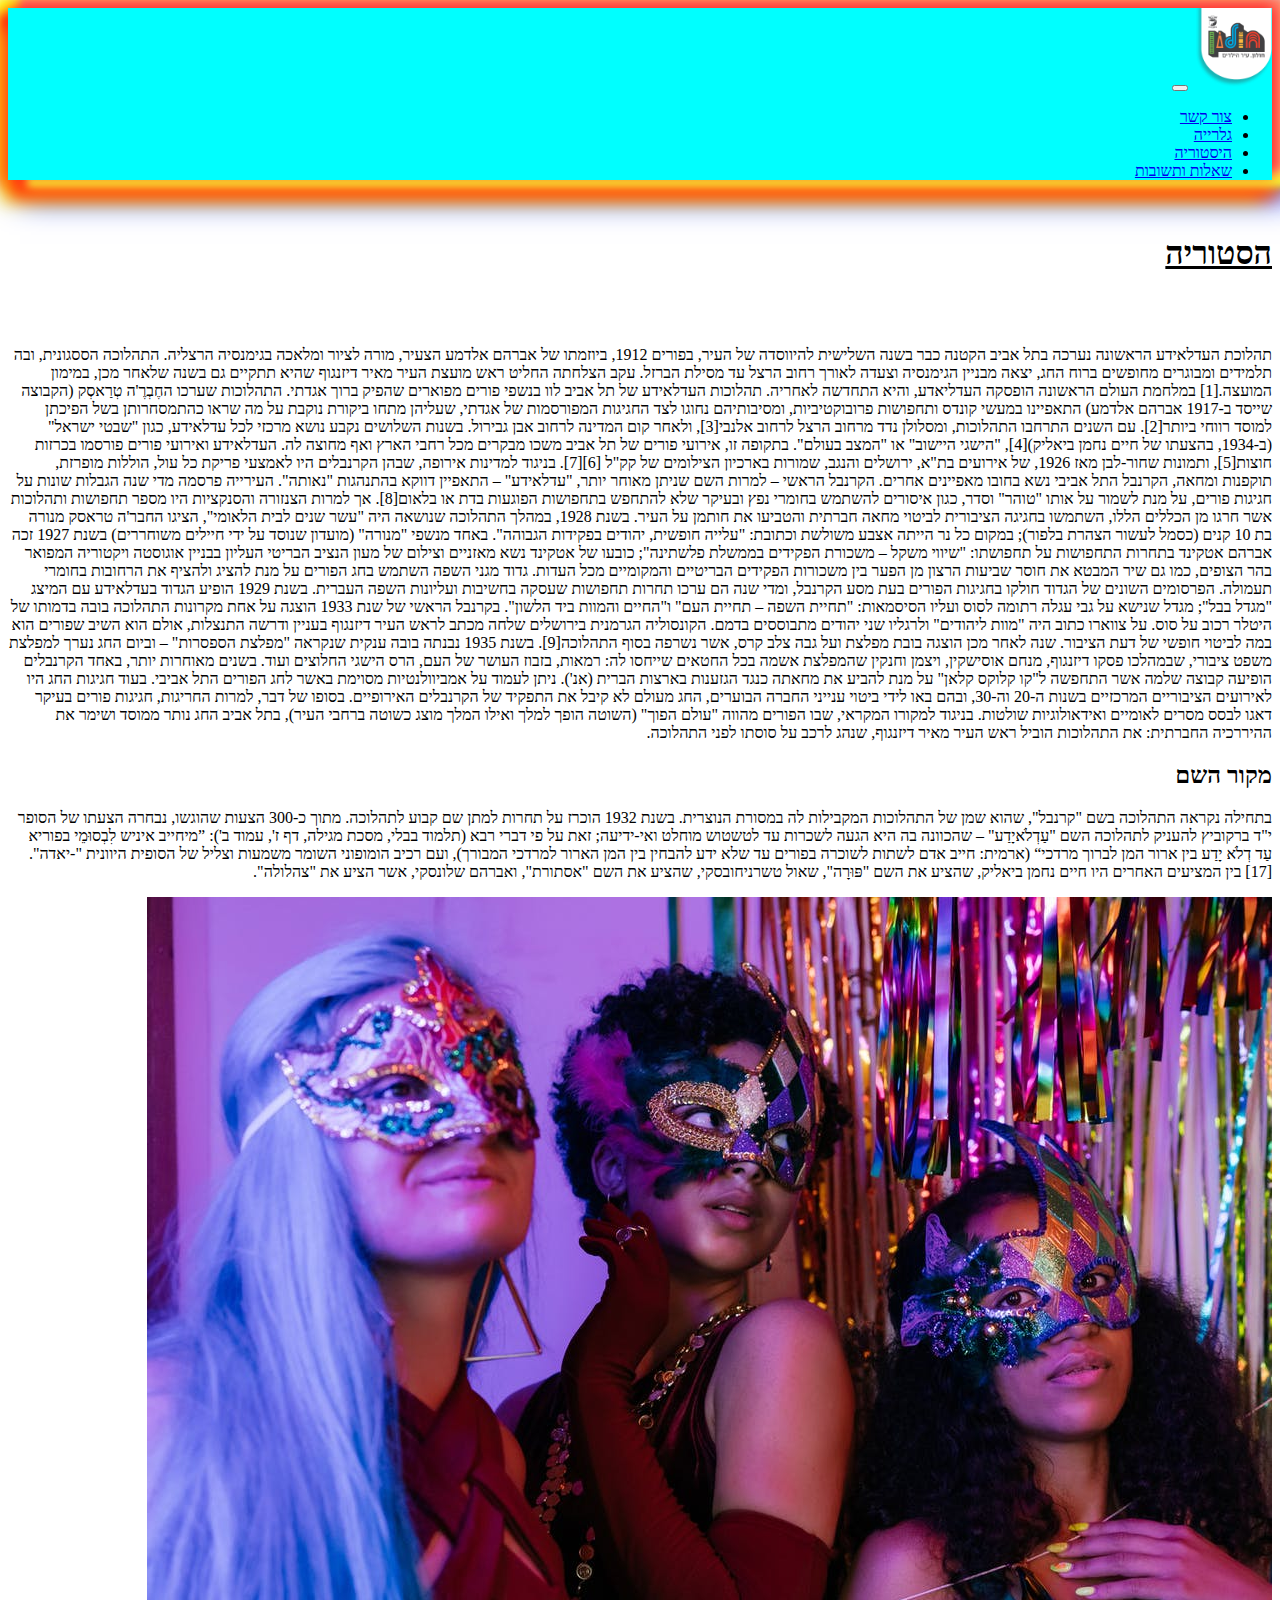
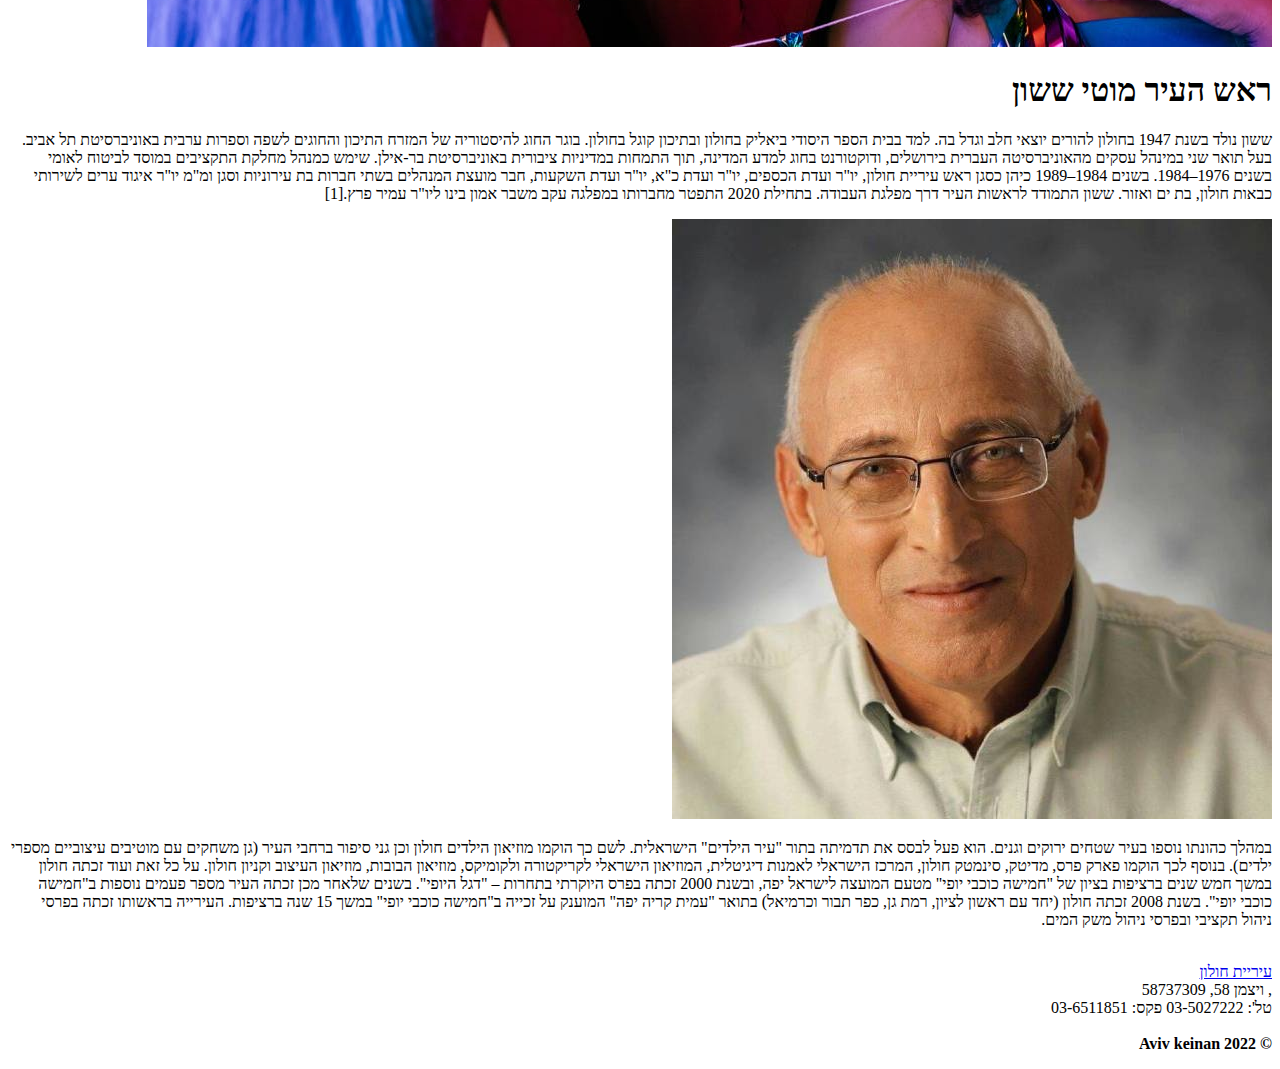
<file: about.html>
<!DOCTYPE html>
<html lang="en">
<head>
    <meta charset="UTF-8">
    <meta http-equiv="X-UA-Compatible" content="IE=edge">
    <meta name="viewport" content="width=device-width, initial-scale=1.0">
    <title>Document</title>
    <link
      href="https://cdn.jsdelivr.net/npm/bootstrap@5.2.0-beta1/dist/css/bootstrap.min.css"
      rel="stylesheet"
      integrity="sha384-0evHe/X+R7YkIZDRvuzKMRqM+OrBnVFBL6DOitfPri4tjfHxaWutUpFmBp4vmVor"
      crossorigin="anonymous"
    />
    <script
      src="https://cdn.jsdelivr.net/npm/bootstrap@5.2.0-beta1/dist/js/bootstrap.bundle.min.js"
      integrity="sha384-pprn3073KE6tl6bjs2QrFaJGz5/SUsLqktiwsUTF55Jfv3qYSDhgCecCxMW52nD2"
      crossorigin="anonymous"
    ></script>
    <link rel="stylesheet" href="styles/main.css" />
</head>
<body dir="rtl">
    <nav class="navbar navbar-expand-lg nav demo">
        <a class="navbar-brand" href="index.html"
          ><img style="width: 5em" src="images/logo.png" alt=""
        /></a>
  
        <button
          class="navbar-toggler"
          type="button"
          data-bs-toggle="collapse"
          data-bs-target="#navbarSupportedContent"
          aria-controls="navbarSupportedContent"
          aria-expanded="false"
          aria-label="Toggle navigation"
        >
          <span class="navbar-toggler-icon"></span>
        </button>
  
        <div class="collapse navbar-collapse" id="navbarSupportedContent">
          <ul class="navbar-nav">
            <li class="ms-5 nav-item">
              <a class="nav-link " href="contact.html">צור קשר</a>
            </li>
            <li class="ms-5 nav-item">
              <a class="nav-link" href="media.html">גלרייה</a>
            </li>
  
            <li class="ms-5 nav-item">
              <a class="nav-link active" aria-current="page" href="about.html">היסטוריה</a>
            </li>
            <li class="nav-item">
              <a class="nav-link" aria-current="page" href="faq.html">שאלות ותשובות</a>
            </li>
          </ul>
        </div>
      </nav>
      <br>

        <div class="w-75 m-auto">
      <h1 class="font-header"><ins>הסטוריה</ins></h1> <br><br>
      <p class="text-font fs-5">תהלוכת העדלאידע הראשונה נערכה בתל אביב הקטנה כבר בשנה השלישית להיווסדה של העיר, בפורים 1912, ביוזמתו של אברהם אלדמע הצעיר, מורה לציור ומלאכה בגימנסיה הרצליה. התהלוכה הססגונית, ובה תלמידים ומבוגרים מחופשים ברוח החג, יצאה מבניין הגימנסיה וצעדה לאורך רחוב הרצל עד מסילת הברזל. עקב הצלחתה החליט ראש מועצת העיר מאיר דיזנגוף שהיא תתקיים גם בשנה שלאחר מכן, במימון המועצה.[1] במלחמת העולם הראשונה הופסקה העדליאדע, והיא התחדשה לאחריה.

        תהלוכות העדלאידע של תל אביב לוו בנשפי פורים מפוארים שהפיק ברוך אגדתי. התהלוכות שערכו החֶבְרֶ'ה טְרַאסְק (הקבוצה שייסד ב-1917 אברהם אלדמע) התאפיינו במעשי קונדס ותחפושות פרובוקטיביות, ומסיבותיהם נחוגו לצד החגיגות המפורסמות של אגדתי, שעליהן מתחו ביקורת נוקבת על מה שראו כהתמסחרותן בשל הפיכתן למוסד רווחי ביותר[2].
        
        עם השנים התרחבו התהלוכות, ומסלולן נדד מרחוב הרצל לרחוב אלנבי[3], ולאחר קום המדינה לרחוב אבן גבירול. בשנות השלושים נקבע נושא מרכזי לכל עדלאידע, כגון "שבטי ישראל" (ב-1934, בהצעתו של חיים נחמן ביאליק)[4], "הישגי היישוב" או "המצב בעולם". בתקופה זו, אירועי פורים של תל אביב משכו מבקרים מכל רחבי הארץ ואף מחוצה לה.
        
        העדלאידע ואירועי פורים פורסמו בכרזות חוצות[5], ותמונות שחור-לבן מאז 1926, של אירועים בת"א, ירושלים והנגב, שמורות בארכיון הצילומים של קק"ל [6][7].
        
        בניגוד למדינות אירופה, שבהן הקרנבלים היו לאמצעי פריקת כל עול, הוללות מופרזת, תוקפנות ומחאה, הקרנבל התל אביבי נשא בחובו מאפיינים אחרים. הקרנבל הראשי – למרות השם שניתן מאוחר יותר, "עדלאידע" – התאפיין דווקא בהתנהגות "נאותה". העירייה פרסמה מדי שנה הגבלות שונות על חגיגות פורים, על מנת לשמור על אותו "טוהר" וסדר, כגון איסורים להשתמש בחומרי נפץ ובעיקר שלא להתחפש בתחפושות הפוגעות בדת או בלאום[8]. אך למרות הצנזורה והסנקציות היו מספר תחפושות ותהלוכות אשר חרגו מן הכללים הללו, השתמשו בחגיגה הציבורית לביטוי מחאה חברתית והטביעו את חותמן על העיר.
        בשנת 1928, במהלך התהלוכה שנושאה היה "עשר שנים לבית הלאומי", הציגו החבר'ה טראסק מנורה בת 10 קנים (כסמל לעשור הצהרת בלפור); במקום כל נר הייתה אצבע משולשת וכתובת: "עלייה חופשית, יהודים בפקידות הגבוהה". באחד מנשפי "מנורה" (מועדון שנוסד על ידי חיילים משוחררים) בשנת 1927 זכה אברהם אטקינד בתחרות התחפושות על תחפושתו: "שיווי משקל – משכורת הפקידים בממשלת פלשתינה"; כובעו של אטקינד נשא מאזניים וצילום של מעון הנציב הבריטי העליון בבניין אוגוסטה ויקטוריה המפואר בהר הצופים, כמו גם שיר המבטא את חוסר שביעות הרצון מן הפער בין משכורות הפקידים הבריטיים והמקומיים מכל העדות.

        גדוד מגני השפה השתמש בחג הפורים על מנת להציג ולהציף את הרחובות בחומרי תעמולה. הפרסומים השונים של הגדוד חולקו בחגיגות הפורים בעת מסע הקרנבל, ומדי שנה הם ערכו תחרות תחפושות שעסקה בחשיבות ועליונות השפה העברית. בשנת 1929 הופיע הגדוד בעדלאידע עם המיצג "מגדל בבל"; מגדל שנישא על גבי עגלה רתומה לסוס ועליו הסיסמאות: "תחיית השפה – תחיית העם" ו"החיים והמוות ביד הלשון".
        
        בקרנבל הראשי של שנת 1933 הוצגה על אחת מקרונות התהלוכה בובה בדמותו של היטלר רכוב על סוס. על צווארו כתוב היה "מוות ליהודים" ולרגליו שני יהודים מתבוססים בדמם. הקונסוליה הגרמנית בירושלים שלחה מכתב לראש העיר דיזנגוף בעניין ודרשה התנצלות, אולם הוא השיב שפורים הוא במה לביטוי חופשי של דעת הציבור. שנה לאחר מכן הוצגה בובת מפלצת ועל גבה צלב קרס, אשר נשרפה בסוף התהלוכה[9]. בשנת 1935 נבנתה בובה ענקית שנקראה "מפלצת הספסרות" – וביום החג נערך למפלצת משפט ציבורי, שבמהלכו פסקו דיזנגוף, מנחם אוסישקין, ויצמן וחנקין שהמפלצת אשמה בכל החטאים שייחסו לה: רמאות, בזבוז העושר של העם, הרס הישגי החלוצים ועוד. בשנים מאוחרות יותר, באחד הקרנבלים הופיעה קבוצה שלמה אשר התחפשה ל"קו קלוקס קלאן" על מנת להביע את מחאתה כנגד הגזענות בארצות הברית (אנ').
        
        ניתן לעמוד על אמביוולנטיות מסוימת באשר לחג הפורים התל אביבי. בעוד חגיגות החג היו לאירועים הציבוריים המרכזיים בשנות ה-20 וה-30, ובהם באו לידי ביטוי ענייני החברה הבוערים, החג מעולם לא קיבל את התפקיד של הקרנבלים האירופיים. בסופו של דבר, למרות החריגות, חגיגות פורים בעיקר דאגו לבסס מסרים לאומיים ואידאולוגיות שולטות. בניגוד למקורו המקראי, שבו הפורים מהווה "עולם הפוך" (השוטה הופך למלך ואילו המלך מוצג כשוטה ברחבי העיר), בתל אביב החג נותר ממוסד ושימר את ההיררכיה החברתית: את התהלוכות הוביל ראש העיר מאיר דיזנגוף, שנהג לרכב על סוסתו לפני התהלוכה.</p> 
        
    </div>
    <div class="bg-light row ">
        <h2 class="text-success text-center font-header">מקור השם</h2>

        <p class="p-2 col  text-font fs-5">
          בתחילה נקראה התהלוכה בשם "קרנבל", שהוא שמן של התהלוכות המקבילות לה
          במסורת הנוצרית. בשנת 1932 הוכרז על תחרות למתן שם קבוע לתהלוכה. מתוך
          כ-300 הצעות שהוגשו, נבחרה הצעתו של הסופר י"ד ברקוביץ להעניק לתהלוכה
          השם "עַדְלֹאיָדַע" – שהכוונה בה היא הגעה לשכרות עד לטשטוש מוחלט
          ואי-ידיעה; זאת על פי דברי רבא (תלמוד בבלי, מסכת מגילה, דף ז', עמוד
          ב'): ”מיחייב איניש לִבְסוּמֵי בפוריא עַד דְלֹא יָדַע בין ארור המן
          לברוך מרדכי“ (ארמית: חייב אדם לשתות לשוכרה בפורים עד שלא ידע להבחין
          בין המן הארור למרדכי המבורך), ועם רכיב הומופוני השומר משמעות וצליל של
          הסופית היוונית "-יאדה".[17] בין המציעים האחרים היו חיים נחמן ביאליק,
          שהציע את השם "פּוּרָה", שאול טשרניחובסקי, שהציע את השם "אסתורת",
          ואברהם שלונסקי, אשר הציע את "צהלולה".
        </p>
        <div class="col-2">
          <img class="w-75"
            src="images/mardi-gra.jpeg"
            alt="תמונה מפורים"
          />
        </div>
      </div>


      
      <div class="row text-center">
         <div class="col-12"><h1 class="font-header">ראש העיר מוטי ששון</h1>
       </div>
         
         <div class="col-4"><p class=" text-font fs-5">ששון נולד בשנת 1947 בחולון להורים יוצאי חלב וגדל בה. למד בבית הספר היסודי ביאליק בחולון ובתיכון קוגל בחולון. בוגר החוג להיסטוריה של המזרח התיכון והחוגים לשפה וספרות ערבית באוניברסיטת תל אביב. בעל תואר שני במינהל עסקים מהאוניברסיטה העברית בירושלים, ודוקטורנט בחוג למדע המדינה, תוך התמחות במדיניות ציבורית באוניברסיטת בר-אילן. שימש כמנהל מחלקת התקציבים במוסד לביטוח לאומי בשנים 1976–1984.
           
           בשנים 1984–1989 כיהן כסגן ראש עיריית חולון, יו"ר ועדת הכספים, יו"ר ועדת כ"א, יו"ר ועדת השקעות, חבר מועצת המנהלים בשתי חברות בת עירוניות וסגן ומ"מ יו"ר איגוד ערים לשירותי כבאות חולון, בת ים ואזור.
           
           ששון התמודד לראשות העיר דרך מפלגת העבודה. בתחילת 2020 התפטר מחברותו במפלגה עקב משבר אמון בינו ליו"ר עמיר פרץ.[1]</p>
          </div>
           
           <div class="col-4 align-self-center"> <img class="w-75" src="images/moti-sasson.jpg" alt="ראש העיר מוטי ששון"></div>

          <div class="col-4">
            <p class="text-font fs-5">במהלך כהונתו נוספו בעיר שטחים ירוקים וגנים. הוא פעל לבסס את תדמיתה בתור "עיר הילדים" הישראלית. לשם כך הוקמו מוזיאון הילדים חולון וכן גני סיפור ברחבי העיר (גן משחקים עם מוטיבים עיצוביים מספרי ילדים). בנוסף לכך הוקמו פארק פרס, מדיטק, סינמטק חולון, המרכז הישראלי לאמנות דיגיטלית, המוזיאון הישראלי לקריקטורה ולקומיקס, מוזיאון הבובות, מוזיאון העיצוב וקניון חולון.

              על כל זאת ועוד זכתה חולון במשך חמש שנים ברציפות בציון של "חמישה כוכבי יופי" מטעם המועצה לישראל יפה, ובשנת 2000 זכתה בפרס היוקרתי בתחרות – "דגל היופי". בשנים שלאחר מכן זכתה העיר מספר פעמים נוספות ב"חמישה כוכבי יופי". בשנת 2008 זכתה חולון (יחד עם ראשון לציון, רמת גן, כפר תבור וכרמיאל) בתואר "עמית קריה יפה" המוענק על זכייה ב"חמישה כוכבי יופי" במשך 15 שנה ברציפות. העירייה בראשותו זכתה בפרסי ניהול תקציבי ובפרסי ניהול משק המים.</p>
          </div>


        </div>
      <div class="col-12 copyRight text-center font-header">
        <p>  <br>   <a class="holon" href="https://www.holon.muni.il/Pages/default.aspx">עיריית חולון</a><br>
          , ויצמן 58, 58737309 <br>
      טל': 03-5027222
          פקס: 03-6511851 <br> <br> 
         <b>&copy; Aviv keinan 2022</b>
      </div>

      
</body>
</html>
</file>
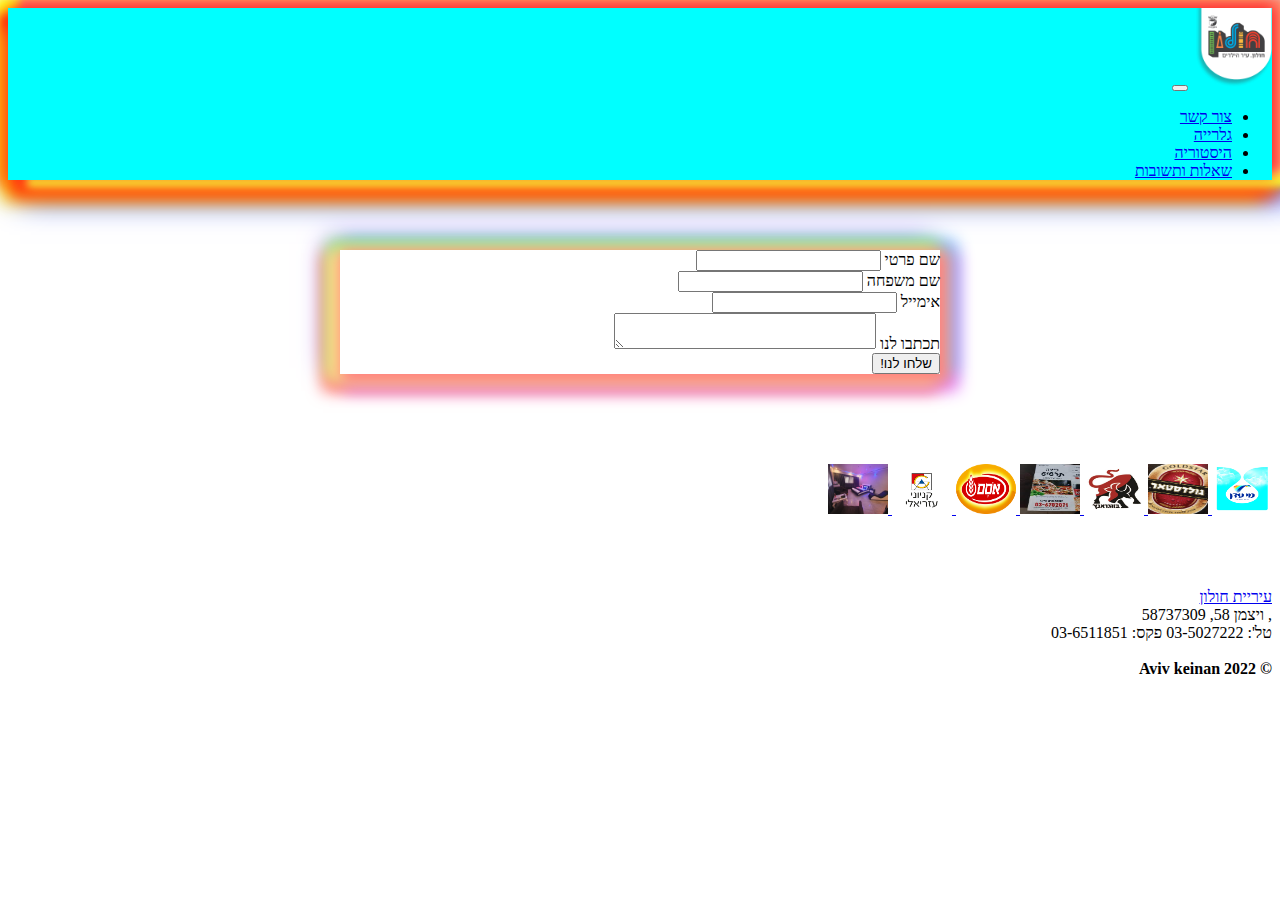
<file: contact.html>
<!DOCTYPE html>
<html lang="en">
<head>
    <meta charset="UTF-8">
    <meta http-equiv="X-UA-Compatible" content="IE=edge">
    <meta name="viewport" content="width=device-width, initial-scale=1.0">
    <title>form</title>
    <link
    href="https://cdn.jsdelivr.net/npm/bootstrap@5.2.0-beta1/dist/css/bootstrap.min.css"
    rel="stylesheet"
    integrity="sha384-0evHe/X+R7YkIZDRvuzKMRqM+OrBnVFBL6DOitfPri4tjfHxaWutUpFmBp4vmVor"
    crossorigin="anonymous"
  />
  <script
    src="https://cdn.jsdelivr.net/npm/bootstrap@5.2.0-beta1/dist/js/bootstrap.bundle.min.js"
    integrity="sha384-pprn3073KE6tl6bjs2QrFaJGz5/SUsLqktiwsUTF55Jfv3qYSDhgCecCxMW52nD2"
    crossorigin="anonymous"
  ></script>
  <link rel="stylesheet" href="styles/main.css" />
</head>
<body dir="rtl">
  <nav class="navbar navbar-expand-lg nav demo">
    <a class="navbar-brand" href="index.html"
      ><img style="width: 5em" src="images/logo.png" alt=""
    /></a>

    <button
      class="navbar-toggler"
      type="button"
      data-bs-toggle="collapse"
      data-bs-target="#navbarSupportedContent"
      aria-controls="navbarSupportedContent"
      aria-expanded="false"
      aria-label="Toggle navigation"
    >
      <span class="navbar-toggler-icon"></span>
    </button>

    <div class="collapse navbar-collapse" id="navbarSupportedContent">
      <ul class="navbar-nav">
        <li class="ms-5 nav-item">
          <a class="nav-link active" href="contact.html">צור קשר</a>
        </li>
        <li class="ms-5 nav-item">
          <a class="nav-link" href="media.html">גלרייה</a>
        </li>

        <li class="ms-5 nav-item">
          <a class="nav-link" aria-current="page" href="about.html">היסטוריה</a>
        </li>
        <li class="nav-item">
          <a class="nav-link " aria-current="page" href="faq.html">שאלות ותשובות</a>
        </li>
      </ul>
    </div>
  </nav>
      
<br><br><br>
    <div style="width: 600px; margin: auto; " class=" border d-flex flex-column button justify-content-center form ">
      <form  action="https://formspree.io/f/xzboobye"  method="post" style="direction:rtl; ;" >
        <div class="mb-3">
          <label for="exampleInputEmail1" class="form-label">שם פרטי</label>
          <input type="text" class="form-control" id="exampleInputEmail1" aria-describedby="firstName" required>
          <div id="firstName" class="form-text"></div>
        </div>
        <div class="mb-3">
          <label for="exampleInputEmail1" class="form-label">שם משפחה</label>
          <input type="text" class="form-control" id="exampleInputEmail1" aria-describedby="lastName" required>
          <div id="lastName" class="form-text"></div>
        </div>
        <div class="mb-3">
          <label for="exampleInputPassword1" class="form-label">אימייל</label>
          <input type="email" class="form-control" id="exampleInputPassword1" required>
        </div>
        <div class="mb-3 ">
            <label class="form-check-label" for="exampleCheck1">תכתבו לנו</label>
          <textarea class="form-label" name="textArea" id="textArea" cols="30" rows="2"></textarea>
        </div>
        <button type="submit" class="btn btn-primary">שלחו לנו!</button>
      </form>
    </div>
    <br><br><br><br><br>



    <aside class="container-fluid d-flex justify-content-center sponser">
      <div class="row">
        <nav class="navbar bg-light">
          <div class="container-fluid">
            <a class="navbar-brand" href="https://www.meyeden.co.il/">
              <img src="images/Meyeden_new_LOGO.jpeg" alt="מי עדן" width="60" height="50" class="d-inline-block align-text-top">
               
            </a>
            <a class="navbar-brand" href="https://www.tempo.co.il/brands/gold-star/">
              <img src="./images/Goldstar.jpg" alt="בירה גולדסטאר" width="60" height="50" class="d-inline-block align-text-top">
               
            </a>
            <a class="navbar-brand" href="https://app.burgeranch.co.il/">
              <img src="./images/burger-ranch.jpg" alt="בורגראנץ" width="60" height="50" class="d-inline-block align-text-top">
              
            </a>
              <a class="navbar-brand" href="https://www.facebook.com/hillazvia/">
              <img src="images/pizza.jpg" alt="פיצה תרשיש" width="60" height="50" class="d-inline-block align-text-top">
               
            </a>
            <a class="navbar-brand" href="https://www.osem-nestle.co.il/">
              <img src="images/osem.png" alt="אסם" width="60" height="50" class="d-inline-block align-text-top">
              
            </a>
            <a class="navbar-brand" href="https://www.azrieligroup.com/he/">
              <img src="images/azrieli.jpg" alt="קבוצת עזריאלי" width="60" height="50" class="d-inline-block align-text-top">
              
            </a>
            <a class="navbar-brand" href="https://www.spathotels.com/">
              <img src="images/spat-holon.jpeg" alt="מלון ספאט" width="60" height="50" class="d-inline-block align-text-top" style="background-color: black;">
               
            </a>
          </div>
        </nav>
       
      </div></aside>
      <br> <br>












      <div class="col-12 copyRight text-center font-header">
        <p>  <br>   <a class="holon" href="https://www.holon.muni.il/Pages/default.aspx">עיריית חולון</a><br>
          , ויצמן 58, 58737309 <br>
      טל': 03-5027222
          פקס: 03-6511851 <br> <br> 
         <b>&copy; Aviv keinan 2022</b>
      </div>
</body>
</html>
</file>
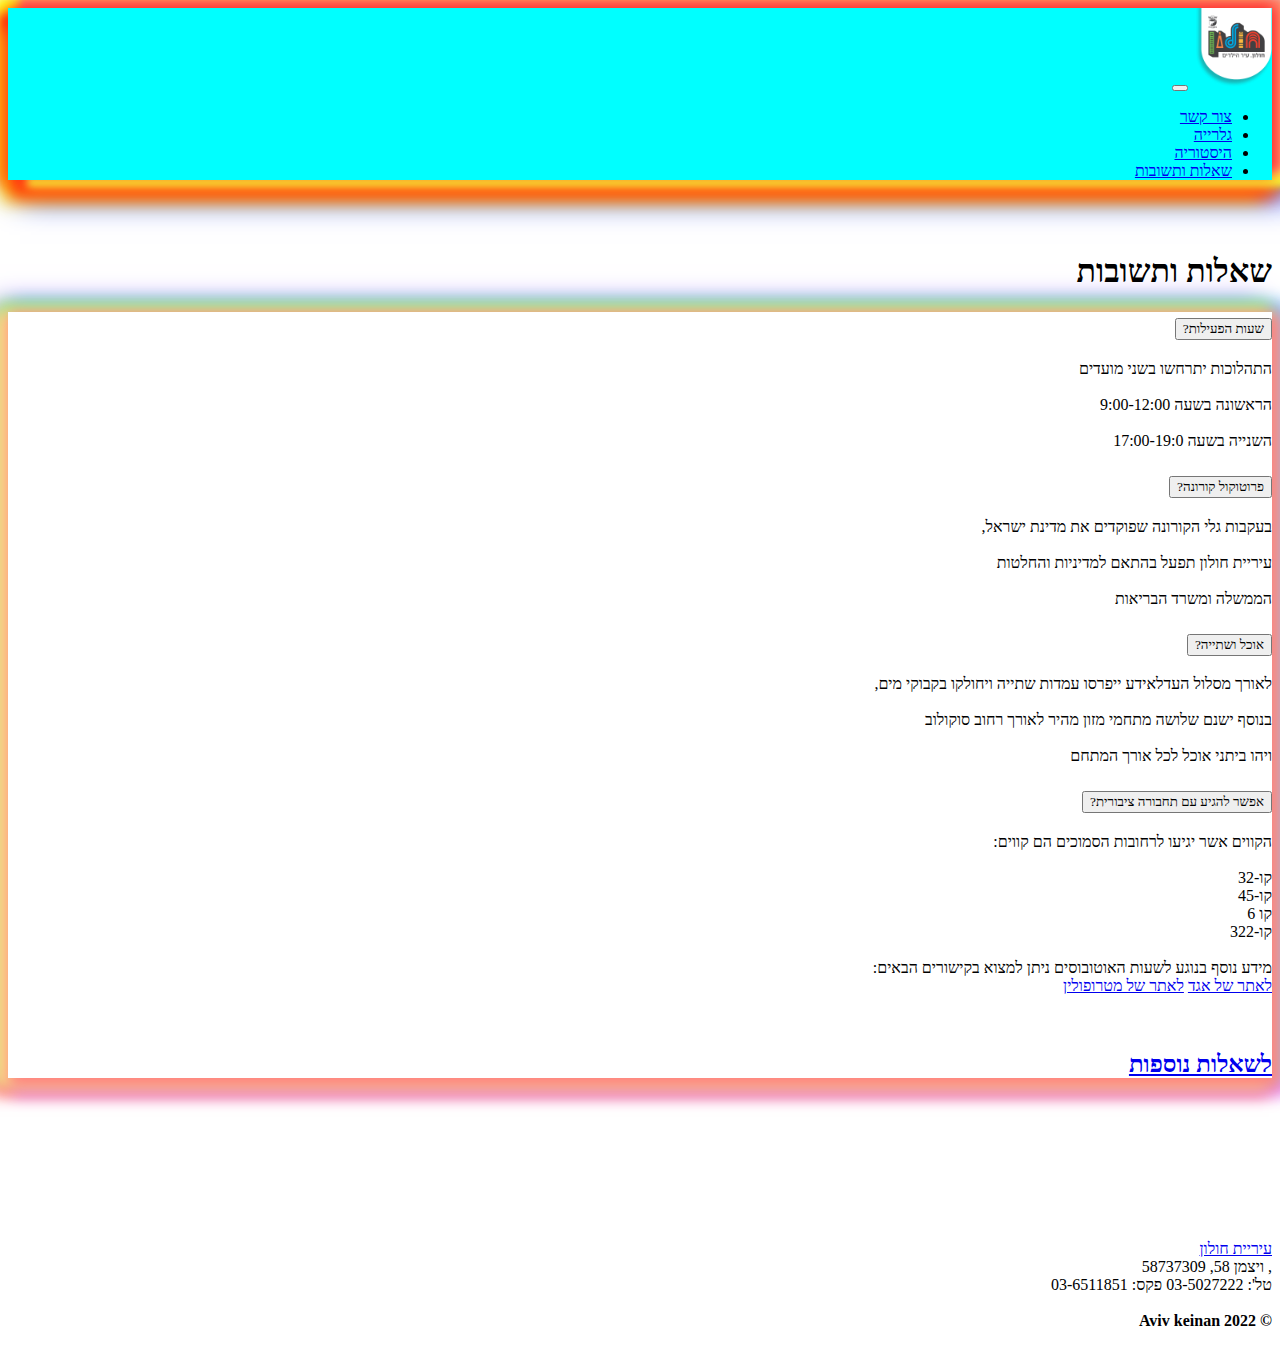
<file: faq.html>
<!DOCTYPE html>
<html lang="en">
<head>
    <meta charset="UTF-8">
    <meta http-equiv="X-UA-Compatible" content="IE=edge">
    <meta name="viewport" content="width=device-width, initial-scale=1.0">
    <title>Document</title>
    <link
    href="https://cdn.jsdelivr.net/npm/bootstrap@5.2.0-beta1/dist/css/bootstrap.min.css"
    rel="stylesheet"
    integrity="sha384-0evHe/X+R7YkIZDRvuzKMRqM+OrBnVFBL6DOitfPri4tjfHxaWutUpFmBp4vmVor"
    crossorigin="anonymous"
  />
  <script
    src="https://cdn.jsdelivr.net/npm/bootstrap@5.2.0-beta1/dist/js/bootstrap.bundle.min.js"
    integrity="sha384-pprn3073KE6tl6bjs2QrFaJGz5/SUsLqktiwsUTF55Jfv3qYSDhgCecCxMW52nD2"
    crossorigin="anonymous"
  ></script>
<link rel="stylesheet" href="styles/main.css" />
</head>
<body dir="rtl">
    
    <nav class="navbar navbar-expand-lg nav demo">
        <a class="navbar-brand" href="index.html"
          ><img style="width: 5em" src="images/logo.png" alt=""
        /></a>
    
        <button
          class="navbar-toggler"
          type="button"
          data-bs-toggle="collapse"
          data-bs-target="#navbarSupportedContent"
          aria-controls="navbarSupportedContent"
          aria-expanded="false"
          aria-label="Toggle navigation"
        >
          <span class="navbar-toggler-icon"></span>
        </button>
    
        <div class="collapse navbar-collapse" id="navbarSupportedContent">
          <ul class="navbar-nav">
            <li class="ms-5 nav-item">
              <a class="nav-link " href="contact.html">צור קשר</a>
            </li>
            <li class="ms-5 nav-item">
              <a class="nav-link" href="media.html">גלרייה</a>
            </li>
    
            <li class="ms-5 nav-item">
              <a class="nav-link" aria-current="page" href="about.html">היסטוריה</a>
            </li>
            <li class="nav-item">
              <a class="nav-link active" aria-current="page" href="faq.html">שאלות ותשובות</a>
            </li>
          </ul>
        </div>
      </nav> <br><br>


      <h1 class="text-center font-header">שאלות ותשובות</h1>
      <div class="ms-auto me-auto w-75 accordion button" id="accordionExample">
        <div class="accordion-item">
          <h2 class="accordion-header" id="headingOne">
            <button class="accordion-button font-header" type="button" data-bs-toggle="collapse" data-bs-target="#collapseOne" aria-expanded="true" aria-controls="collapseOne">
              שעות הפעילות?
            </button>
          </h2>
          <div id="collapseOne" class="accordion-collapse collapse show " aria-labelledby="headingOne" data-bs-parent="#accordionExample">
            <div class="accordion-body text-font fs-5 ">
              התהלוכות יתרחשו בשני מועדים<br>

             <br> הראשונה בשעה 9:00-12:00 <br> <br>
              
              השנייה בשעה 17:00-19:0
            </div>
          </div>
        </div>
        <div class="accordion-item">
          <h2 class="accordion-header" id="headingTwo">
            <button class="accordion-button collapsed font-header" type="button" data-bs-toggle="collapse" data-bs-target="#collapseTwo" aria-expanded="false" aria-controls="collapseTwo">
              פרוטוקול קורונה?
            </button>
          </h2>
          <div id="collapseTwo" class="accordion-collapse collapse" aria-labelledby="headingTwo" data-bs-parent="#accordionExample">
            <div class="accordion-body text-font fs-5">
              בעקבות גלי הקורונה שפוקדים את מדינת ישראל,<br> <br>

              עיריית חולון תפעל בהתאם למדיניות והחלטות <br> <br>
              
              הממשלה ומשרד הבריאות
            </div>
          </div>
        </div>
        <div class="accordion-item">
          <h2 class="accordion-header" id="headingThree">
            <button class="accordion-button collapsed font-header" type="button" data-bs-toggle="collapse" data-bs-target="#collapseThree" aria-expanded="false" aria-controls="collapseThree">
              אוכל ושתייה?
            </button>
          </h2>
          <div id="collapseThree" class="accordion-collapse collapse" aria-labelledby="headingThree" data-bs-parent="#accordionExample">
            <div class="accordion-body text-font fs-5">
              לאורך מסלול העדלאידע ייפרסו עמדות שתייה ויחולקו בקבוקי מים,<br> <br>

              בנוסף ישנם שלושה מתחמי מזון מהיר לאורך רחוב סוקולוב <br> <br>
              ויהו ביתני אוכל לכל אורך המתחם <br>
            </div>
          </div>
        </div>
        <div class="accordion-item">
          <h2 class="accordion-header" id="headingFifth">
            <button class="accordion-button collapsed font-header" type="button" data-bs-toggle="collapse" data-bs-target="#collapseFifth" aria-expanded="false" aria-controls="collapseFour">
              אפשר להגיע עם תחבורה ציבורית?
            </button>
          </h2>
          <div id="collapseFifth" class="accordion-collapse collapse" aria-labelledby="headingFifth" data-bs-parent="#accordionExample">
            <div class="accordion-body text-font fs-5">
              הקווים אשר יגיעו לרחובות הסמוכים הם קווים: <br> <br>
              קו-32 <br>
              קו-45 <br>
              קו 6 <br>
              קו-322 <br><br>
              מידע נוסף בנוגע לשעות האוטובוסים ניתן למצוא בקישורים הבאים: <br> 
              <a href="https://mslworld.egged.co.il/?language=he&state=#/origindestination/1/0/false/-//-/////" target="_blank">לאתר של אגד</a> <a href="https://www.metropoline.com/Pages/Home.aspx?p=Home#/HomeMain/1" target="_blank">לאתר של מטרופולין</a>
            </div>
          </div>
        </div> <br> <br>
        <h2 class="font-header"><a href="contact.html">לשאלות נוספות</a></h2>
      </div><br><br>
      <br><br><br><br>
       <div class="col-12 copyRight text-center font-header">
        <p>  <br>   <a class="holon" href="https://www.holon.muni.il/Pages/default.aspx">עיריית חולון</a><br>
          , ויצמן 58, 58737309 <br>
      טל': 03-5027222
          פקס: 03-6511851 <br> <br> 
         <b>&copy; Aviv keinan 2022</b>
      </div>
</body>
</html>
</file>
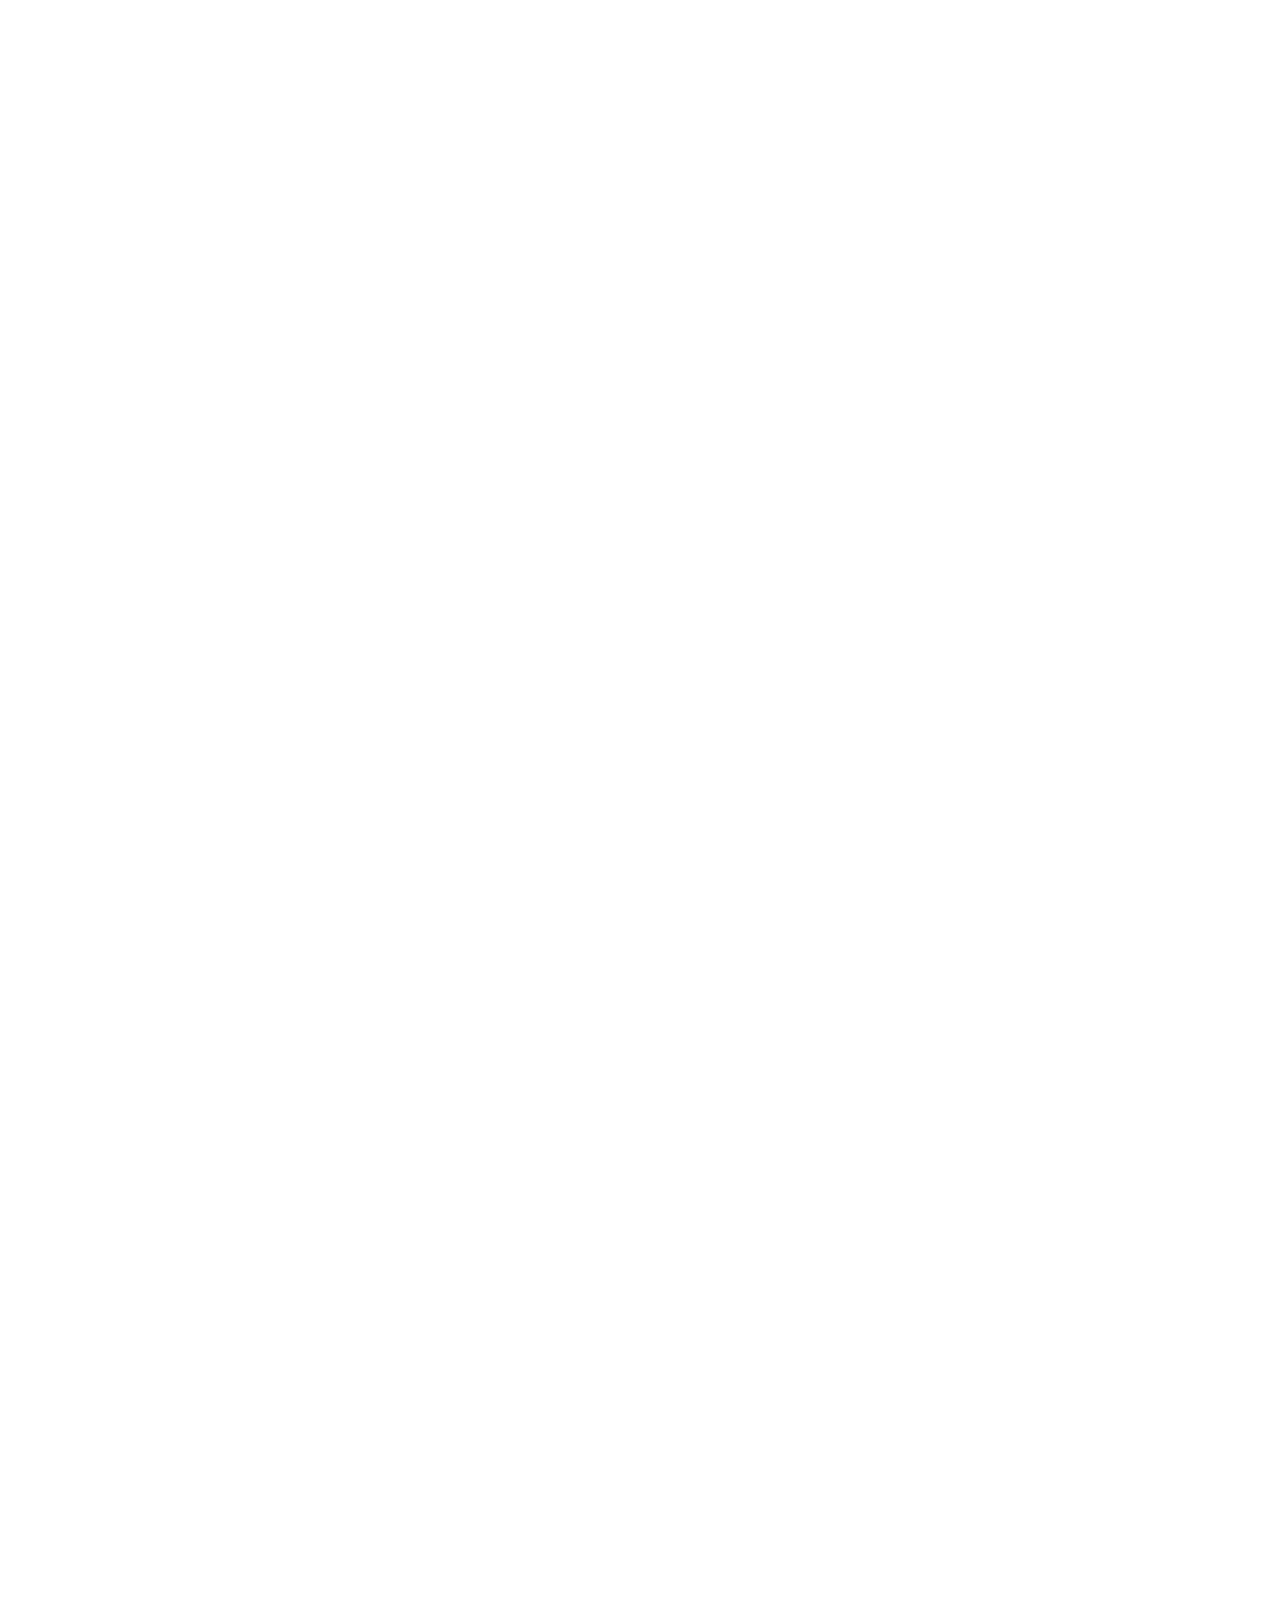
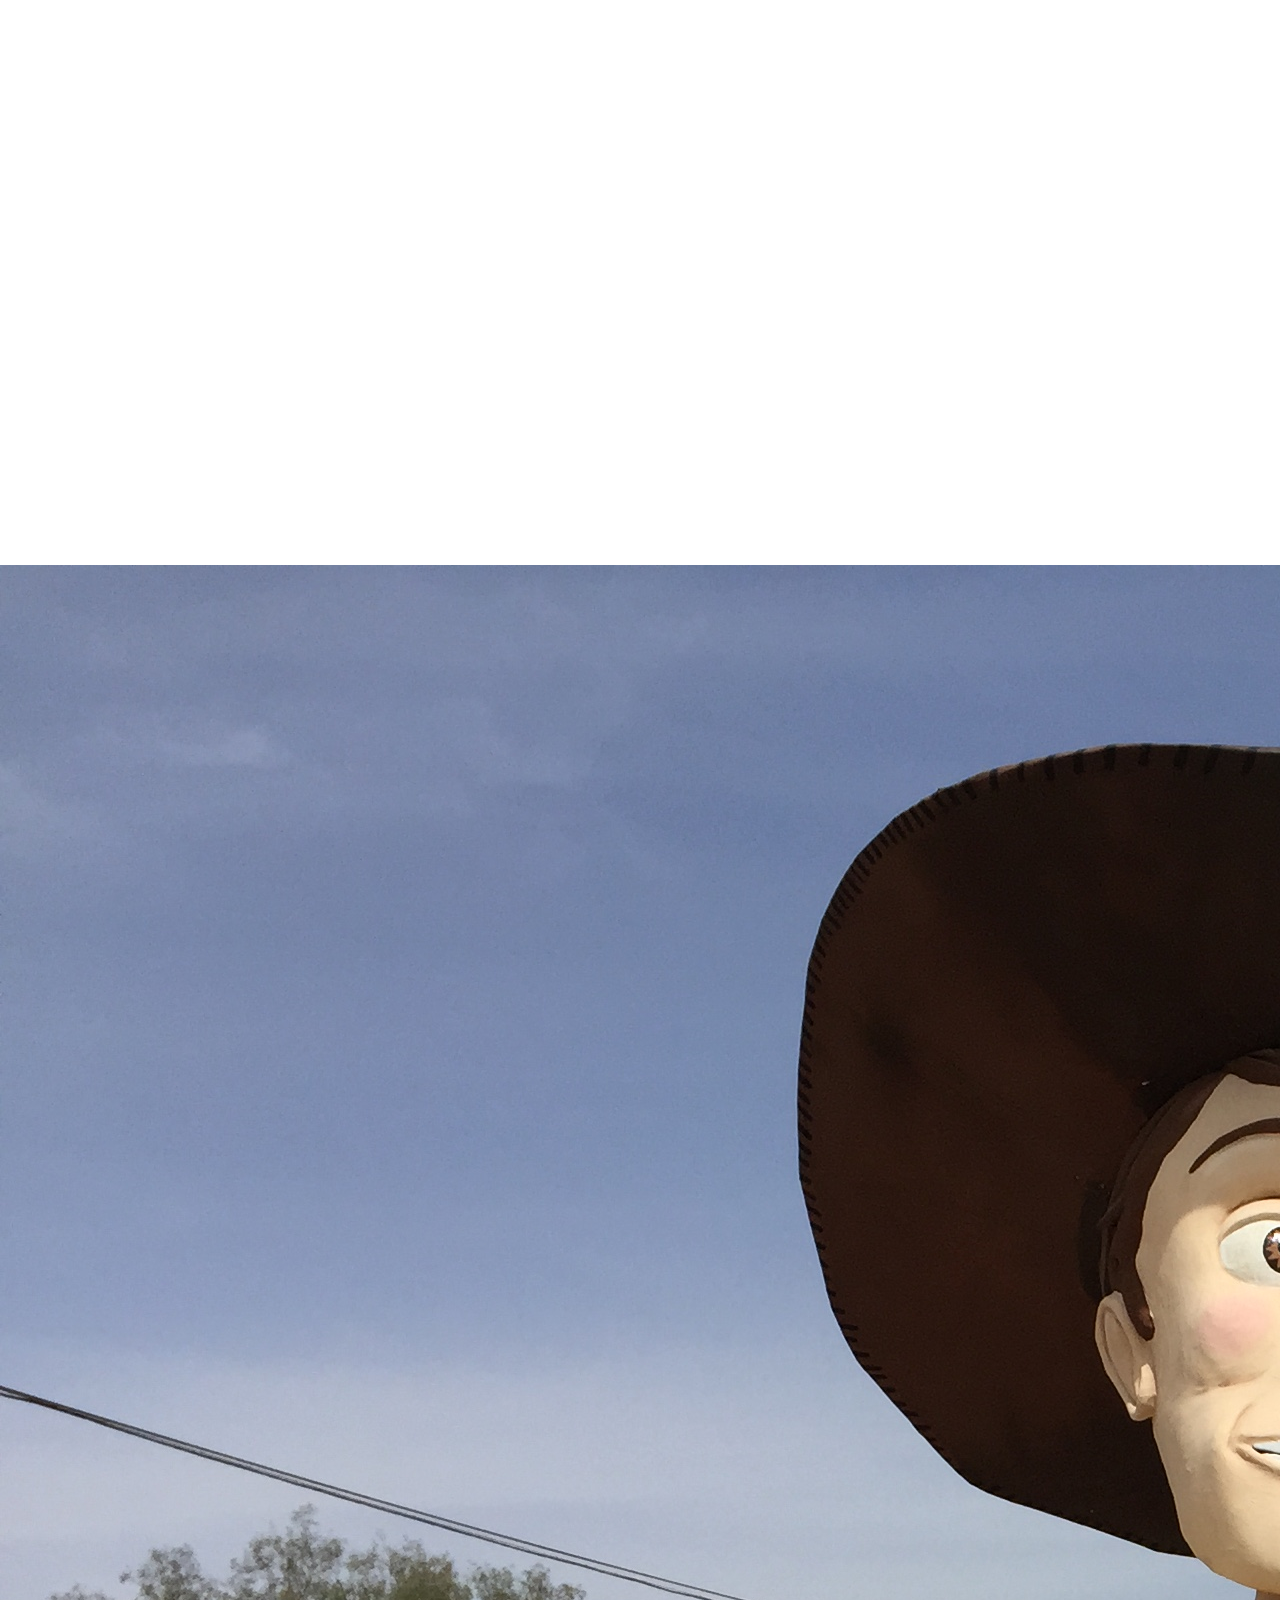
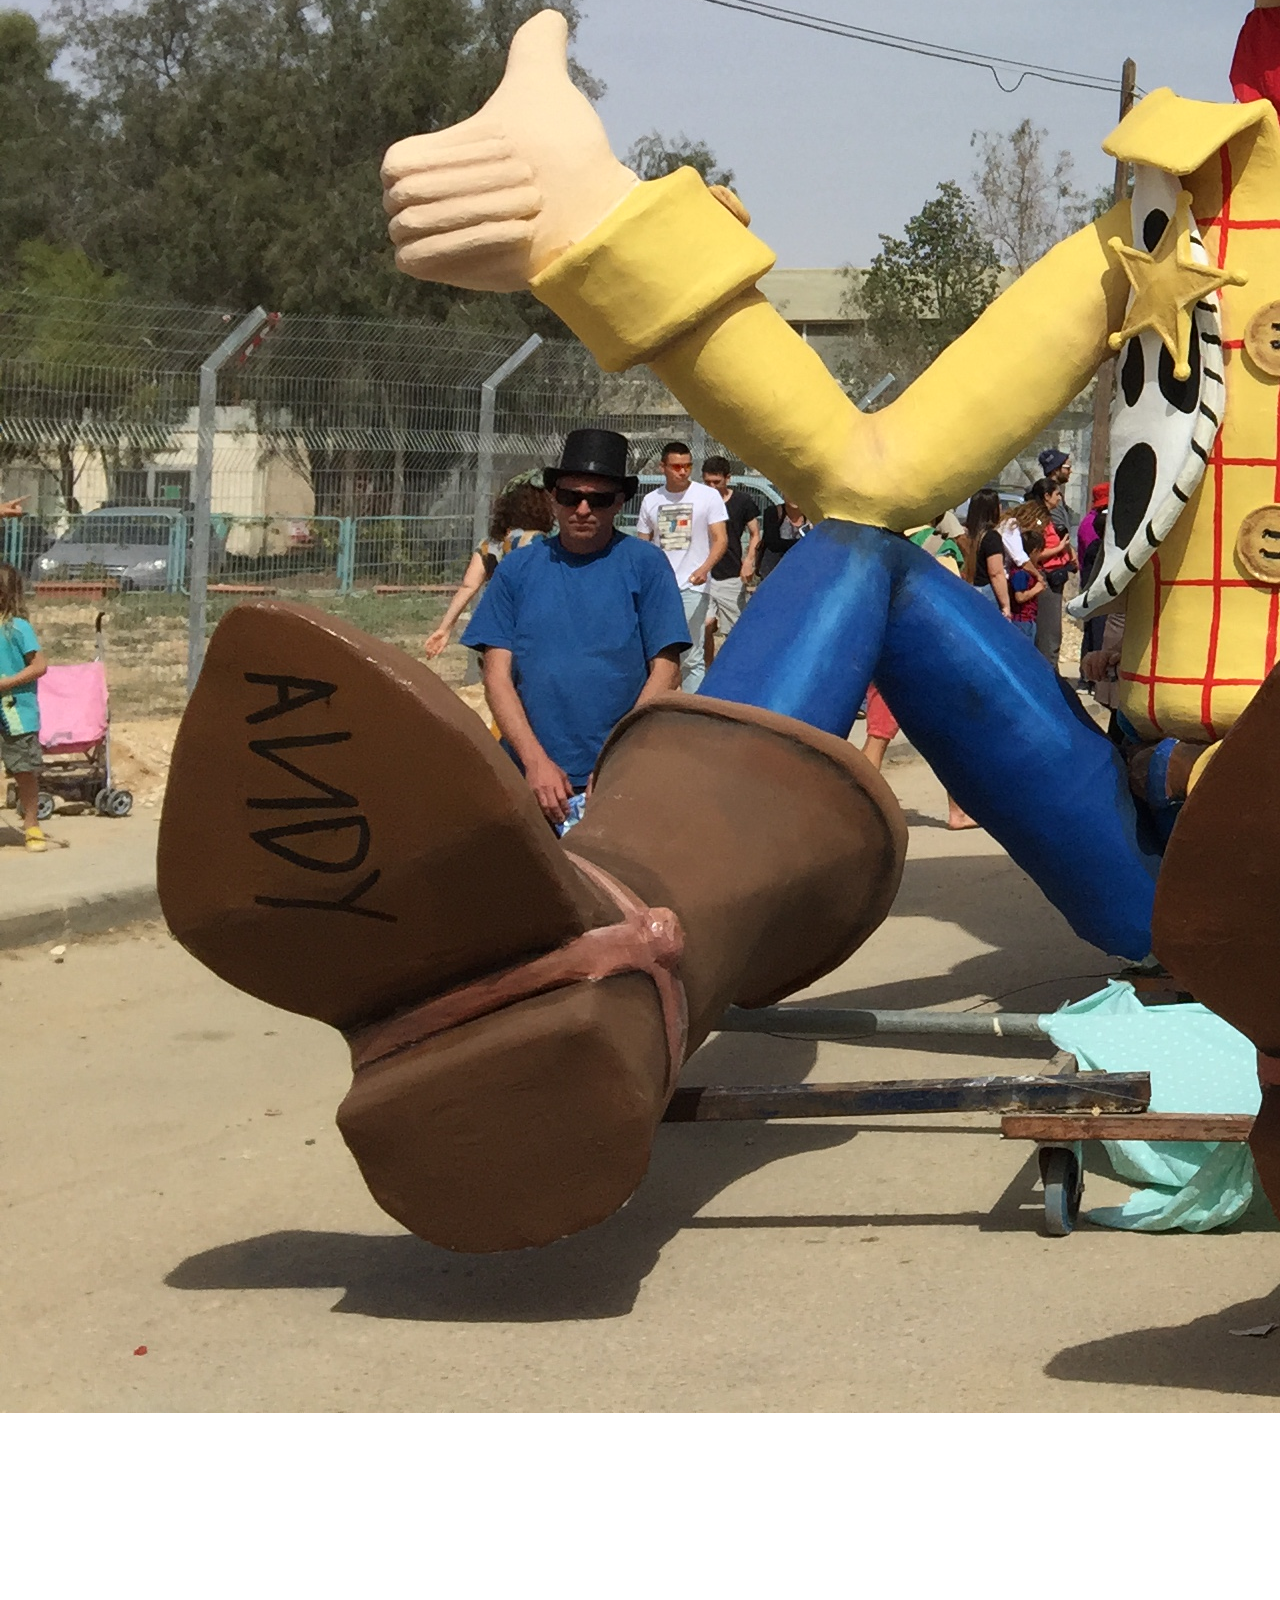
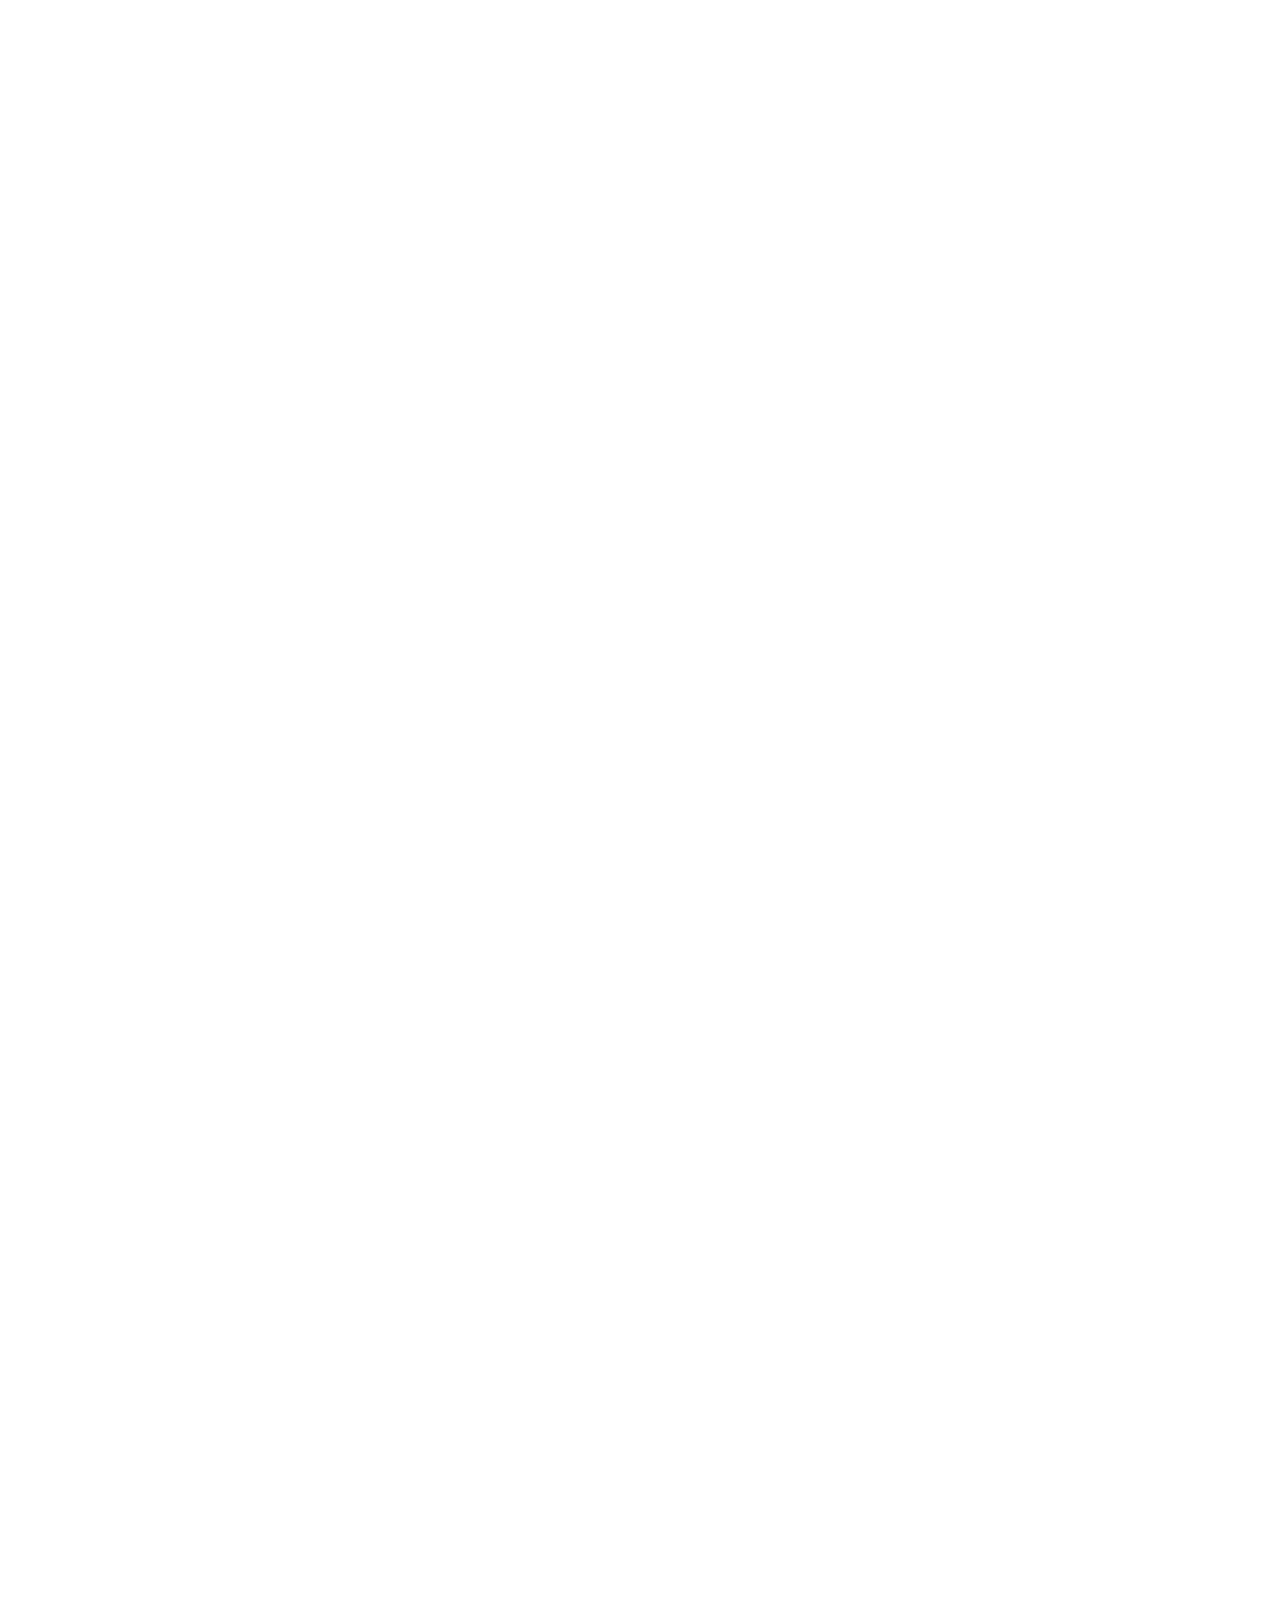
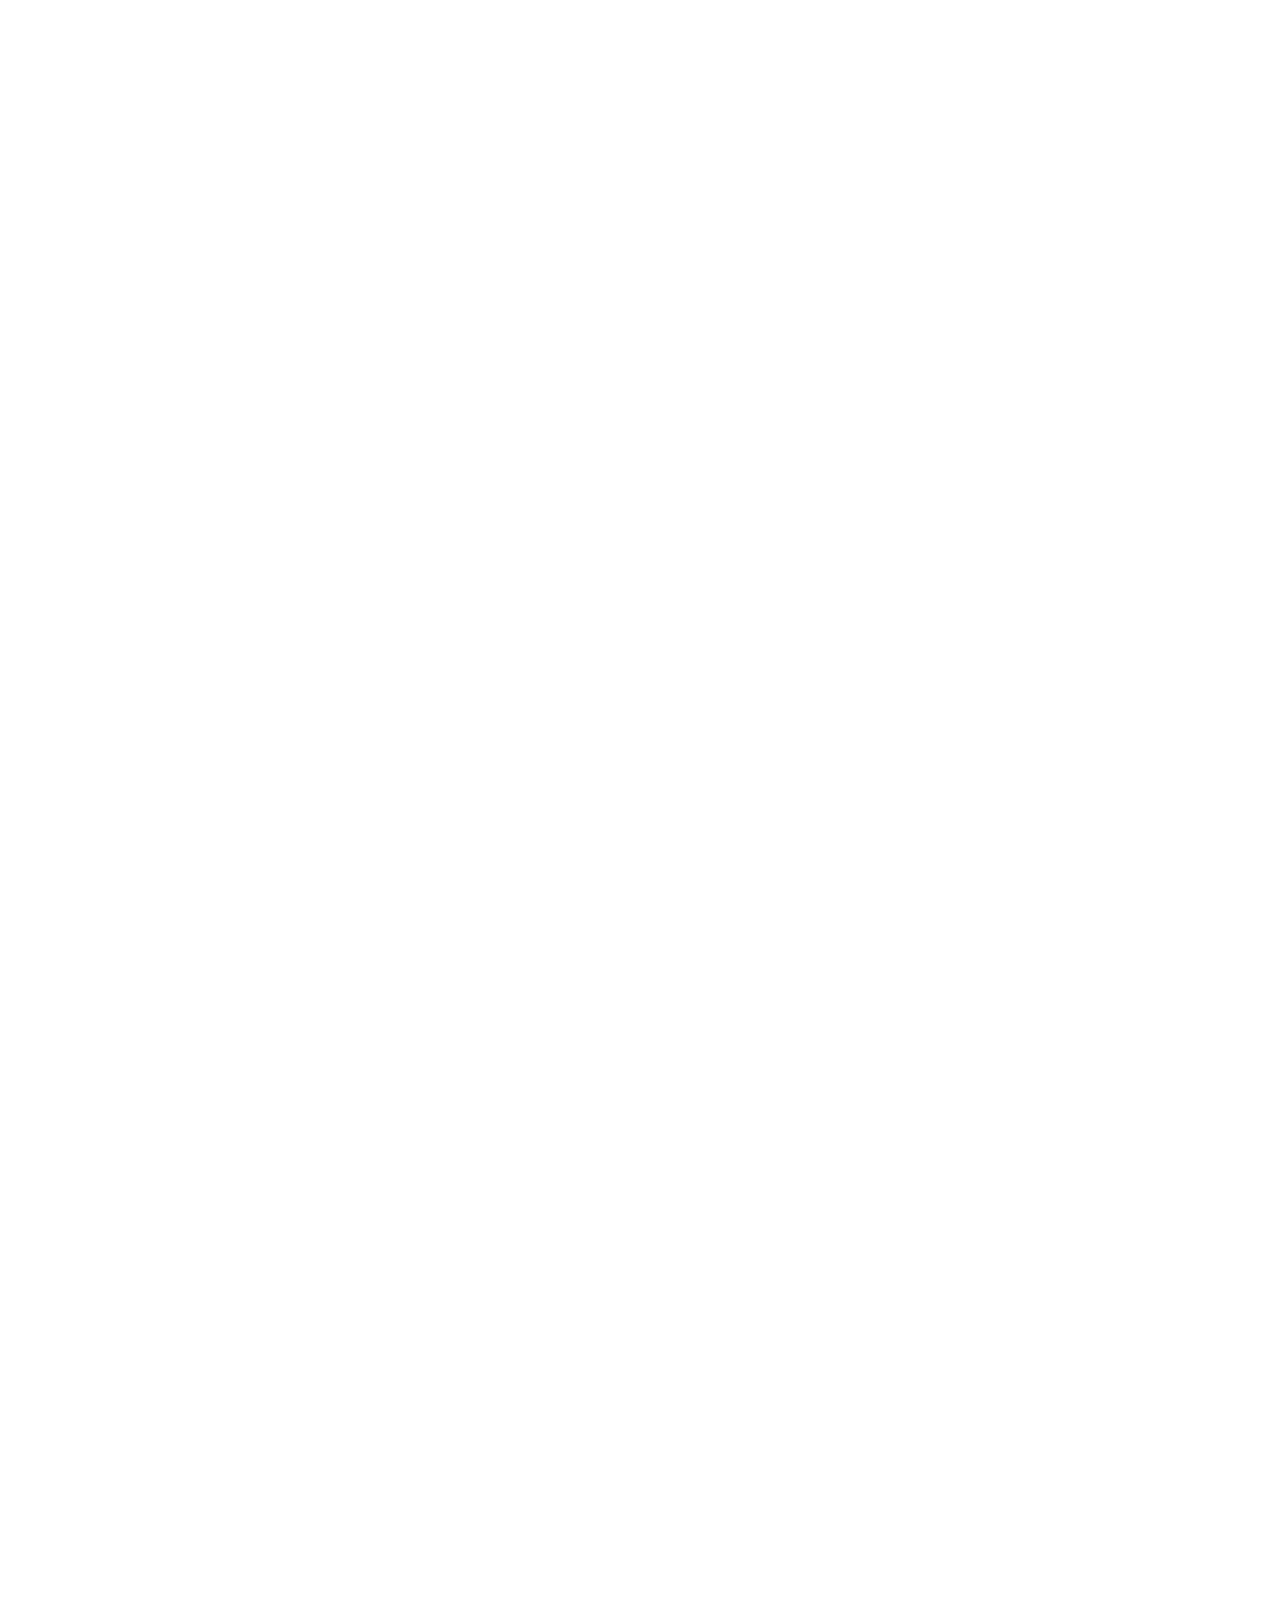
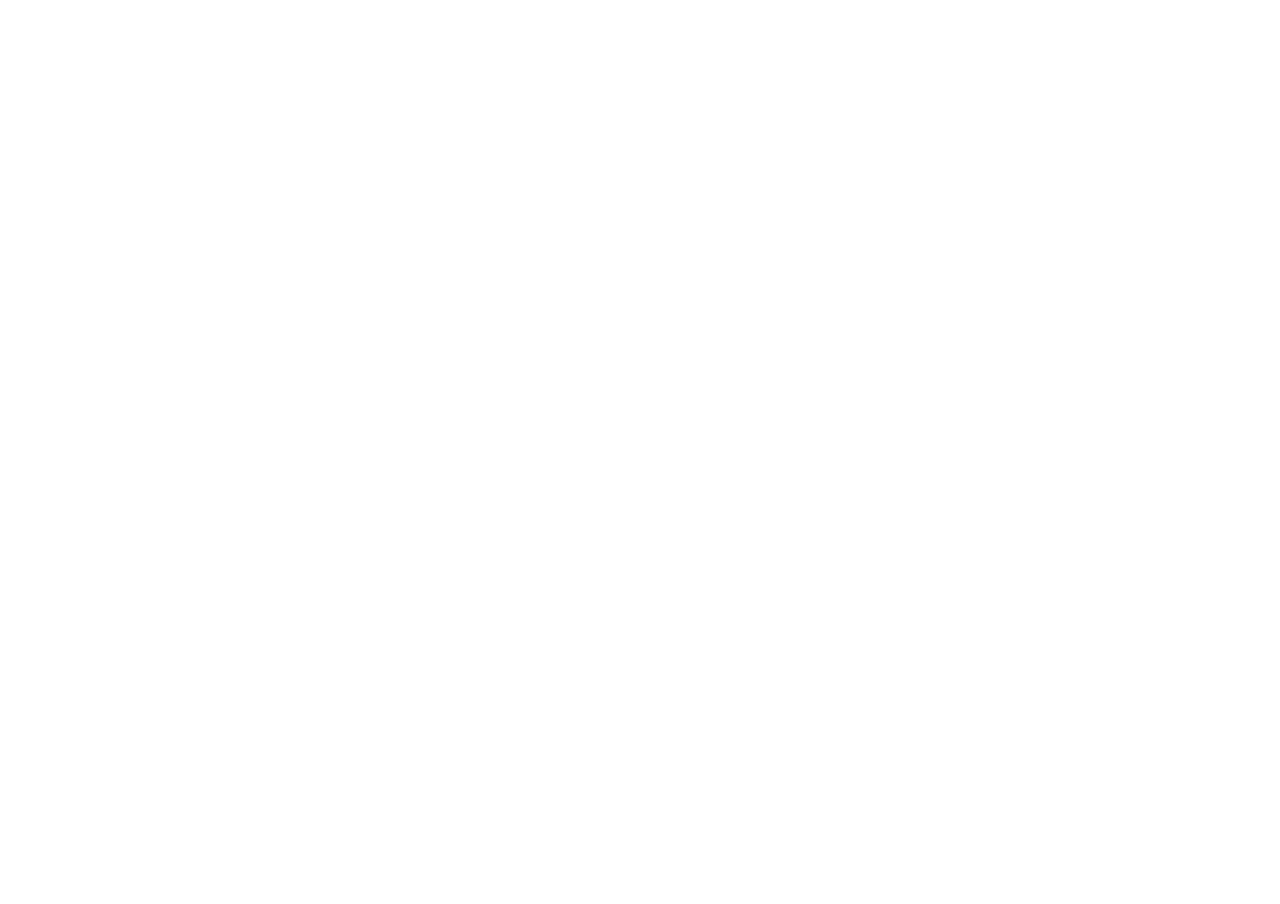
<file: media.html>
<!DOCTYPE html>
<html lang="en">
<head>
    <meta charset="UTF-8">
    <meta http-equiv="X-UA-Compatible" content="IE=edge">
    <meta name="viewport" content="width=device-width, initial-scale=1.0">
    <title>GALLERY</title>
    <link
      href="https://cdn.jsdelivr.net/npm/bootstrap@5.2.0-beta1/dist/css/bootstrap.min.css"
      rel="stylesheet"
      integrity="sha384-0evHe/X+R7YkIZDRvuzKMRqM+OrBnVFBL6DOitfPri4tjfHxaWutUpFmBp4vmVor"
      crossorigin="anonymous"
    />
    <script
      src="https://cdn.jsdelivr.net/npm/bootstrap@5.2.0-beta1/dist/js/bootstrap.bundle.min.js"
      integrity="sha384-pprn3073KE6tl6bjs2QrFaJGz5/SUsLqktiwsUTF55Jfv3qYSDhgCecCxMW52nD2"
      crossorigin="anonymous"
    ></script>
    <link rel="stylesheet" href="styles/main.css">
</head>

    <body dir="rtl">
        <nav class="navbar navbar-expand-lg nav demo">
            <a class="navbar-brand" href="index.html"
              ><img style="width: 5em" src="images/logo.png" alt=""
            /></a>
      
            <button
              class="navbar-toggler"
              type="button"
              data-bs-toggle="collapse"
              data-bs-target="#navbarSupportedContent"
              aria-controls="navbarSupportedContent"
              aria-expanded="false"
              aria-label="Toggle navigation"
            >
              <span class="navbar-toggler-icon"></span>
            </button>
      
            <div class="collapse navbar-collapse" id="navbarSupportedContent">
              <ul class="navbar-nav">
                <li class="ms-5 nav-item">
                  <a class="nav-link " href="contact.html">צור קשר</a>
                </li>
                <li class="ms-5 nav-item">
                  <a class="nav-link active" href="media.html">גלרייה</a>
                </li>
      
                <li class="ms-5 nav-item">
                  <a class="nav-link  aria-current="page href="about.html">היסטוריה</a>
                </li>
                <li class="nav-item">
                  <a class="nav-link" aria-current="page" href="faq.html">שאלות ותשובות</a>
                </li>
              </ul>
            </div>
          </nav>
          <div class="flex-fill container-md my-5">
            <h1 class="display-3 font-header">גלרית התמונות והסרטונים שלנו</h1>
            <br>
            <br>
            <div class="modal lightbox-modal" id="lightbox-modal" tabindex="-1">
              <div class="modal-dialog modal-fullscreen">
                  <div class="modal-content">
                      <button type="button" class="btn-close btn-close-white" data-bs-dismiss="modal" aria-label="Close"></button>
                      <div class="modal-body">
                          <div class="container-fluid p-0">
                             
                          </div>
                      </div>
                  </div>
              </div>
          </div>
            <div class="container mp4">
              <div class="vid text-center bg-dark mb-5">
                <iframe width="560" height="315" src="https://www.youtube.com/embed/P28yyOX_teQ" title="YouTube video player" frameborder="0" allow="accelerometer; autoplay; clipboard-write; encrypted-media; gyroscope; picture-in-picture" allowfullscreen></iframe>
              </div>
              <div class="vid text-center bg-dark mb-5">
                <iframe width="560" height="315" src="https://www.youtube.com/embed/04-vfObOkX8" title="YouTube video player" frameborder="0" allow="accelerometer; autoplay; clipboard-write; encrypted-media; gyroscope; picture-in-picture" allowfullscreen></iframe>
              </div>
              <div class="vid text-center bg-dark mb-5">
                <iframe width="560" height="315" src="https://www.youtube.com/embed/oMnQJHeYLlU" title="YouTube video player" frameborder="0" allow="accelerometer; autoplay; clipboard-write; encrypted-media; gyroscope; picture-in-picture" allowfullscreen></iframe>
              </div>
          </div>
          <div class="row">
            <h1 class="display-3 font-header ">
              חגיגה לעיניים!
            </h1>
          </div>
  
          
          </style>
          <div class="container gallery">
            <div class="row g-2">
              <div class="col-4">
                <img class="img-fluid scale" src="images/sherk-purim.jpg" alt="בובת שרק">
              </div>
              <div class="col-4">
                <img class="img-fluid scale" src="images/toy-story.jpg" alt="בובות של צעצוע של סיפור">
              </div>
              <div class="col-4">
                <img class="img-fluid scale" src="images/dancing-purim.jpg" alt="מלך בתחפושת של פיה">
              </div>
              <div class="col-4">
                <img class="img-fluid scale " src="images/dino-purim.jpg" alt="בובת דינוזאור מתנפחת">
              </div>
              <div class="col-4">
                <img class="img-fluid scale" src="images/giant-dragon.jpg" alt="בובת דרקון ענקית">
              </div>
              <div class="col-4">
                <img class="img-fluid scale" src="./images/purin-bus.jpg" alt=" אוטובוס הדרכה של עדלאידע ">
              </div>
              <div class="col-4">
                <img class="img-fluid scale" src="./images/clown-purim.jpg" alt=" ליצן">
              </div>
              <div class="col-4">
                <img class="img-fluid scale" src="./images/perfomance-purim.jpg" alt="בובת ענק שרק">
              </div>
              <div class="col-4">
                <img class="img-fluid scale" src="./images/giant-spider.jpg" alt="רכבת">
              </div>
           
            </div>
          </div>
     </div>


     <footer class="container-fluid d-flex justify-content-center sponser">
        <div class="row">
          <nav class="navbar bg-light">
            <div class="container-fluid">
              <a class="navbar-brand" href="https://www.meyeden.co.il/">
                <img src="images/Meyeden_new_LOGO.jpeg" alt="מי עדן" width="60" height="50" class="d-inline-block align-text-top">
                 
              </a>
              <a class="navbar-brand" href="https://www.tempo.co.il/brands/gold-star/">
                <img src="./images/Goldstar.jpg" alt="בירה גולדסטאר" width="60" height="50" class="d-inline-block align-text-top">
                 
              </a>
              <a class="navbar-brand" href="https://app.burgeranch.co.il/">
                <img src="./images/burger-ranch.jpg" alt="בורגראנץ" width="60" height="50" class="d-inline-block align-text-top">
                
              </a>
                <a class="navbar-brand" href="https://www.facebook.com/hillazvia/">
                <img src="images/pizza.jpg" alt="פיצה תרשיש" width="60" height="50" class="d-inline-block align-text-top">
                 
              </a>
              <a class="navbar-brand" href="https://www.osem-nestle.co.il/">
                <img src="images/osem.png" alt="אסם" width="60" height="50" class="d-inline-block align-text-top">
                
              </a>
              <a class="navbar-brand" href="https://www.azrieligroup.com/he/">
                <img src="images/azrieli.jpg" alt="קבוצת עזריאלי" width="60" height="50" class="d-inline-block align-text-top">
                
              </a>
              <a class="navbar-brand" href="https://www.spathotels.com/">
                <img src="images/spat-holon.jpeg" alt="מלון ספאט" width="60" height="50" class="d-inline-block align-text-top" style="background-color: black;">
                 
              </a>
            </div>
          </nav>
          <div class="col-12 copyRight text-center font-header">
            <p>  <br>   <a class="holon" href="https://www.holon.muni.il/Pages/default.aspx">עיריית חולון</a><br>
              , ויצמן 58, 58737309 <br>
          טל': 03-5027222
              פקס: 03-6511851 <br> <br> 
             <b>&copy; Aviv keinan 2022</b>
          </div>
        </div>

        </footer>


        </body>
</html>
</file>
<file: styles/main.css>
.font-header {
  font-family: "Rubik Moonrocks", cursive;
}

.text-font {
  font-family: "Tinos", serif;
}

.nav {
  background-color: aqua;
  -webkit-animation: down 2s forwards;
          animation: down 2s forwards;
}

@-webkit-keyframes down {
  0% {
    top: -400px;
  }
  100% {
    top: 0px;
  }
}

@keyframes down {
  0% {
    top: -400px;
  }
  100% {
    top: 0px;
  }
}
.border {
  border-radius: 3px solid grey;
}

.nav {
  background-color: aqua;
  -webkit-animation: down 2s forwards;
          animation: down 2s forwards;
}

@keyframes down {
  0% {
    top: -400px;
  }
  100% {
    top: 0px;
  }
}
.scale {
  transition: all 0.8s linear;
}

.scale:hover {
  transform: scale(1.2);
}

.nav {
  background-color: aqua;
  -webkit-animation: down 2s forwards;
          animation: down 2s forwards;
}

@keyframes down {
  0% {
    top: -400px;
  }
  100% {
    top: 0px;
  }
}
.side {
  -webkit-animation: side 4s forwards;
          animation: side 4s forwards;
}

@-webkit-keyframes side {
  0% {
    left: -2000px;
  }
  100% {
    left: 0px;
  }
}

@keyframes side {
  0% {
    left: -2000px;
  }
  100% {
    left: 0px;
  }
}
.demo {
  box-shadow: 4px -4px 15px 0px #FF1F1F, 12px -11px 7px 0px #FF9376, 20px -5px 7px 0px #FFE264, 20px 6px 7px 0px #F6FF33, 13px 12px 17px 0px #FF9527, 2px 17px 17px 0px #FF0000, -9px 21px 18px 0px #FFF212, -9px 6px 11px 0px #FF0808, -11px -9px 11px 0px #FFFA17, -11px -9px 11px 0px #FFFA17, 18px 10px 32px 6px #052CFF;
}

.nav {
  
  -webkit-animation: down 2s forwards;
  animation: down 2s forwards;
}
.button{
  -webkit-box-shadow: 5px 5px 15px 5px #FF8080, -9px 5px 15px 5px #FFE488, -7px -5px 15px 5px #8CFF85, 12px -5px 15px 5px #80C7FF, 12px 10px 15px 7px #E488FF, -10px 10px 15px 7px #FF616B, -10px -7px 27px 1px #8E5CFF, 5px 5px 15px 5px rgba(0,0,0,0); 
  box-shadow: 5px 5px 15px 5px #FF8080, -9px 5px 15px 5px #FFE488, -7px -5px 15px 5px #8CFF85, 12px -5px 15px 5px #80C7FF, 12px 10px 15px 7px #E488FF, -10px 10px 15px 7px #FF616B, -10px -7px 27px 1px #8E5CFF, 5px 5px 15px 5px rgba(0,0,0,0);
  }

@keyframes down {
  0% {
    top: -400px;
  }
  100% {
    top: 0px;
  }
}/*# sourceMappingURL=main.css.map */
</file>
